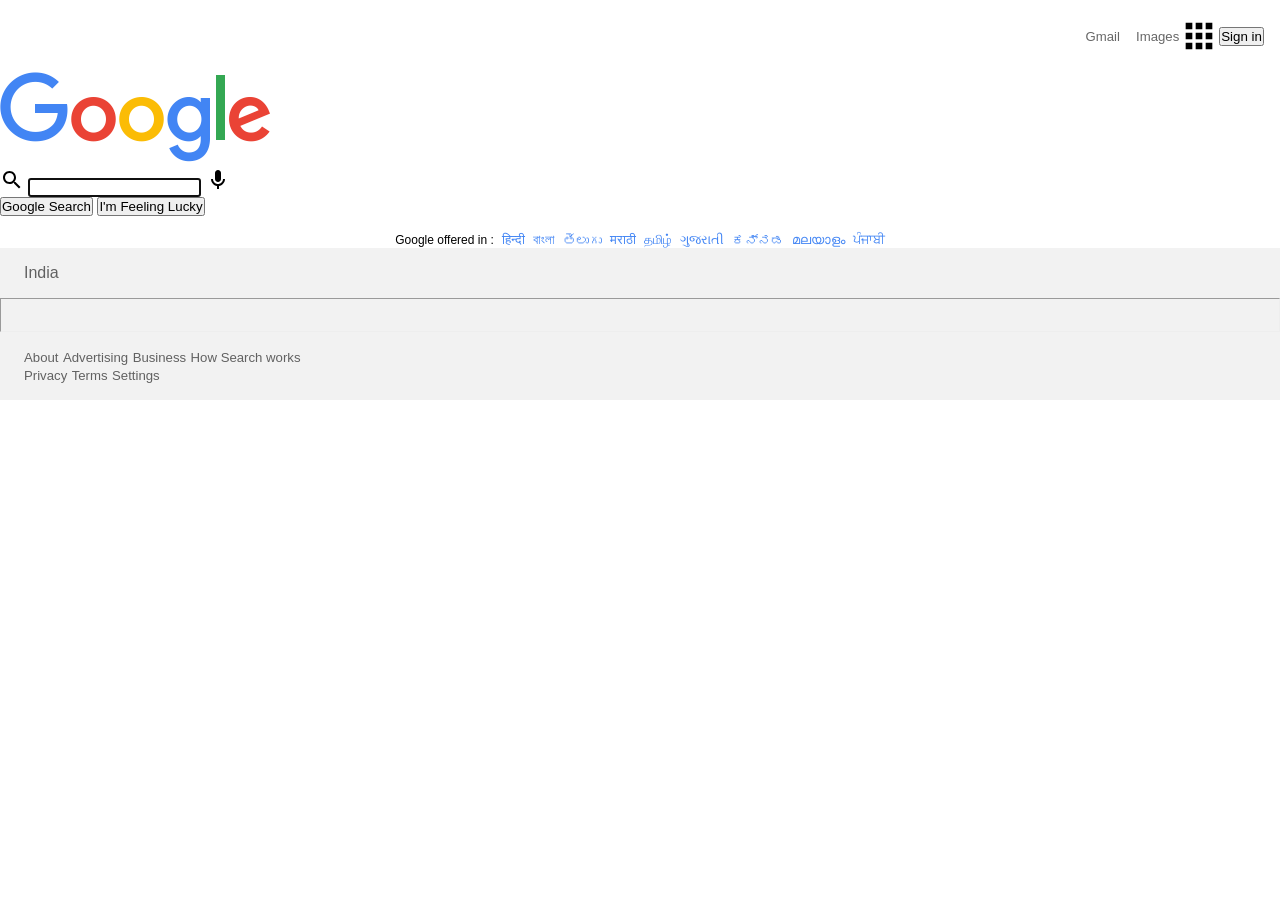
<file: index.htm>
<!DOCTYPE html>
<html lang="en">
  <head>
    <meta charset="UTF-8" />
    <meta http-equiv="X-UA-Compatible" content="IE=edge" />
    <meta name="viewport" content="width=device-width, initial-scale=1.0" />
    <title>Google</title>
    <link
      rel="icon"
      href="/googlehomepageclone/favicon.ico"
      type="image/x-icon"
    />
    <link href="style.css" rel="stylesheet" />
    <link
      href="https://fonts.googleapis.com/icon?family=Material+Icons"
      rel="stylesheet"
    />
  </head>
  <body>
    <nav>
      <a href="#">Gmail</a>
      <a href="#">Images</a>
      <img class="nav-image nav-app" src="apps.svg" alt="apps" />
      <button class="sign-in-btn">Sign in</button>
    </nav>
    <section>
      <img class="google" src="googlecolor.png" />
      <div class="search-box">
        <label for="search">
          <img class="search-img" src="search.svg" />
        </label>
        <input type="search" id="search" autofocus />
        <img class="mic-img" src="mic.svg" />

        <div class="buttons">
          <button>Google Search</button>
          <button>I'm Feeling Lucky</button>
        </div>

        <div class="language-bar">
          <p>Google offered in :</p>
          <a href="#">हिन्दी</a>
          <a href="#">বাংলা</a>
          <a href="#">తెలుగు</a>
          <a href="#">मराठी</a>
          <a href="#">தமிழ்</a>
          <a href="#">ગુજરાતી</a>
          <a href="#">ಕನ್ನಡ</a>
          <a href="#">മലയാളം</a>
          <a href="#">ਪੰਜਾਬੀ</a>
        </div>
      </div>
    </section>
    <footer>
      <div class="country">
        <p>India</p>
      </div>
      <hr />
      <div class="misc">
        <div class="about">
          <a href="#">About</a>
          <a href="#">Advertising</a>
          <a href="#">Business</a>
          <a href="#">How Search works</a>
        </div>
        <div class="info">
          <a href="#">Privacy</a>
          <a href="#">Terms</a>
          <a href="#">Settings</a>
        </div>
      </div>
    </footer>
  </body>
</html>
</file>
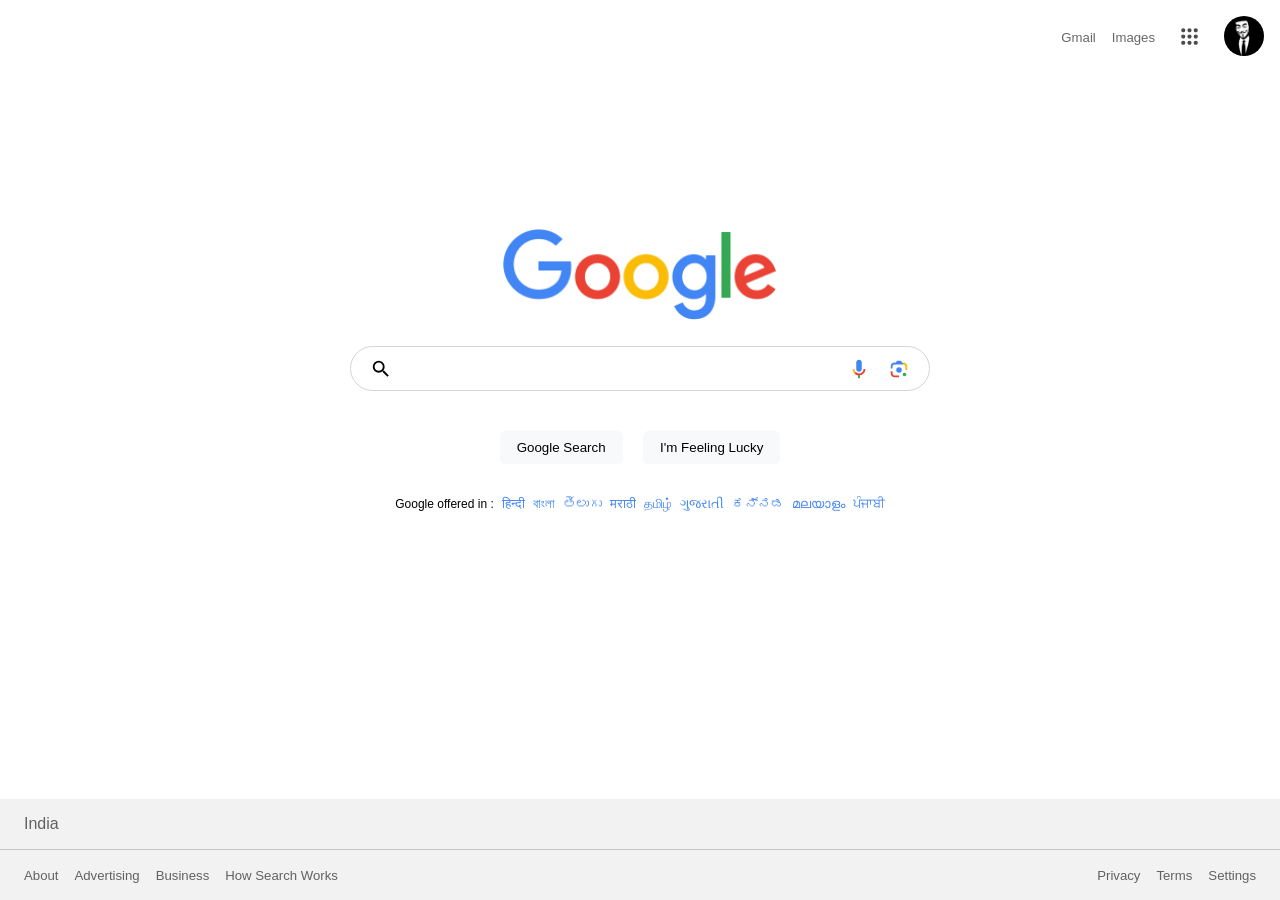
<file: index.html>
<!DOCTYPE html>
<html lang="en">
  <head>
    <meta charset="UTF-8" />
    <meta name="viewport" content="width=device-width, initial-scale=1.0" />
    <title>Google</title>
    <link
      rel="stylesheet"
      href="https://cdnjs.cloudflare.com/ajax/libs/font-awesome/6.4.0/css/all.min.css"
      integrity="sha512-iecdLmaskl7CVkqkXNQ/ZH/XLlvWZOJyj7Yy7tcenmpD1ypASozpmT/E0iPtmFIB46ZmdtAc9eNBvH0H/ZpiBw=="
      crossorigin="anonymous"
      referrerpolicy="no-referrer"
    />
    <link rel="icon" href="gicon.png" />
    <link href="style.css" rel="stylesheet" />
  </head>
  <body>
    <nav>
      <a href="#">Gmail</a>
      <a href="#">Images</a>
      <a href="#">
        <img src="svg0.svg" id="menu-img" />
      </a>
      <a href="#">
        <img src="profile.jpg" alt="profile" id="profile-img" />
      </a>
    </nav>
    <main>
      <img src="googlecolor.png" />
      <div class="search-bar">
        <input type="search" autofocus />
        <img src="svg1.svg" class="input-img search" />
        <img src="svg3.svg" class="input-img mic" />
        <img src="svg4.svg" class="input-img camera" />
      </div>
      <div class="btn-class">
        <button>Google Search</button>
        <button>I'm Feeling Lucky</button>
      </div>
      <div class="language-bar">
        <p>Google offered in :</p>
        <a href="#">हिन्दी</a>
        <a href="#">বাংলা</a>
        <a href="#">తెలుగు</a>
        <a href="#">मराठी</a>
        <a href="#">தமிழ்</a>
        <a href="#">ગુજરાતી</a>
        <a href="#">ಕನ್ನಡ</a>
        <a href="#">മലയാളം</a>
        <a href="#">ਪੰਜਾਬੀ</a>
      </div>
    </main>
    <footer>
      <div class="country">
        <p>India</p>
      </div>
      <div class="footer-menu">
        <ul class="about">
          <li><a href="">About</a></li>
          <li><a href="">Advertising</a></li>
          <li><a href="">Business</a></li>
          <li><a href="">How Search Works</a></li>
        </ul>
        <ul class="settings">
          <li><a href="">Privacy</a></li>
          <li><a href="">Terms</a></li>
          <li><a href="">Settings</a></li>
        </ul>
      </div>
    </footer>
  </body>
</html>
</file>
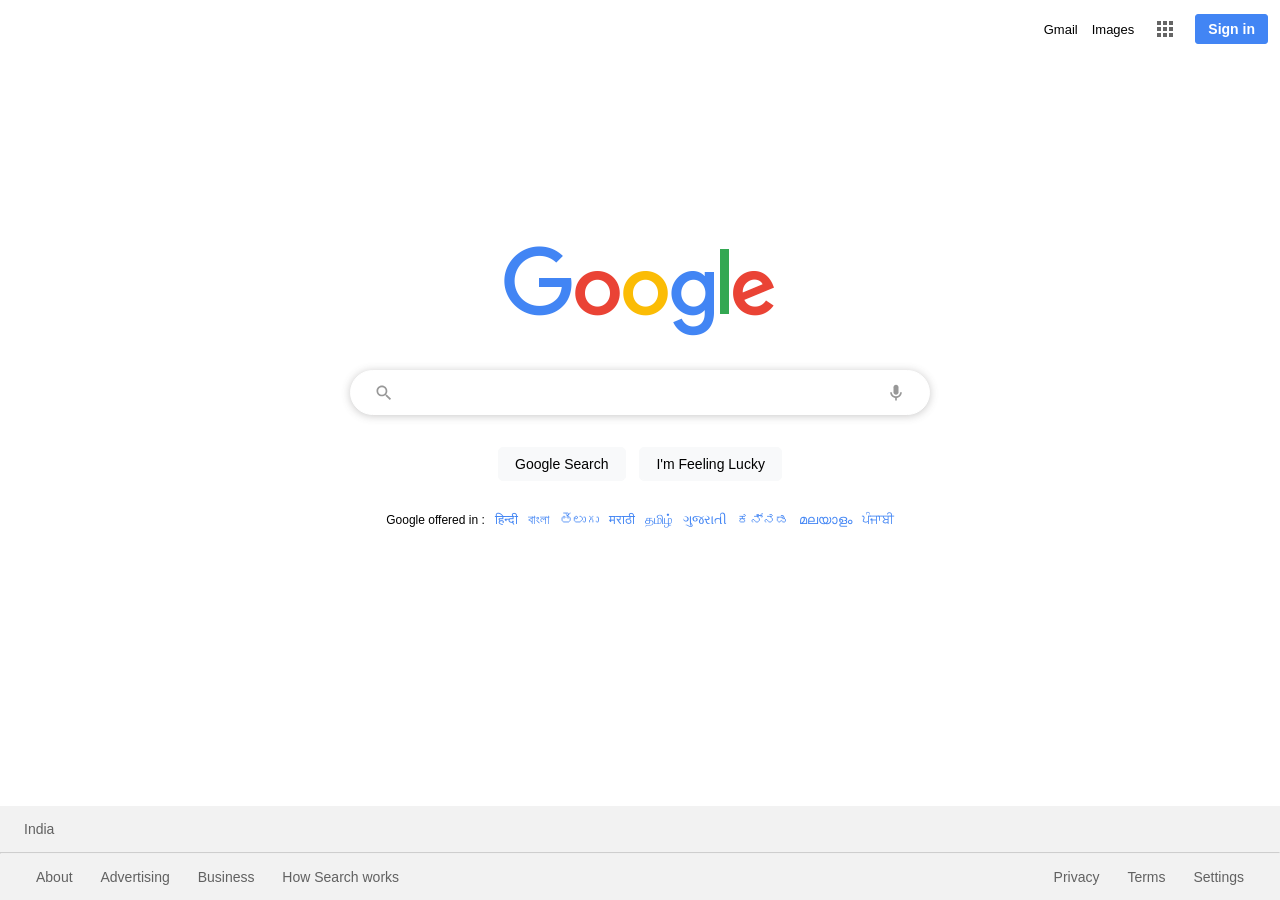
<file: googlehomepageclone.html>
<!DOCTYPE html>
<html lang="en">
  <head>
    <meta charset="UTF-8" />
    <meta http-equiv="X-UA-Compatible" content="IE=edge" />
    <meta name="viewport" content="width=device-width, initial-scale=1.0" />
    <title>Google</title>
    <link
      rel="icon"
      href="/googlehomepageclone/favicon.ico"
      type="image/x-icon"
    />
    <link href="newgoogle.css" rel="stylesheet" />
    <link
      href="https://fonts.googleapis.com/icon?family=Material+Icons"
      rel="stylesheet"
    />
  </head>
  <body>
    <nav>
      <a href="#">Gmail</a>
      <a href="#">Images</a>
      <img class="nav-image nav-app" src="apps.svg" alt="apps" />
      <button class="sign-in-btn">Sign in</button>
    </nav>
    <section>
      <img class="google" src="googlecolor.png" />
      <div class="search-box">
        <label for="search">
          <img class="search-img" src="search.svg" />
        </label>
        <input type="search" id="search" autofocus />
        <img class="mic-img" src="mic.svg" />

        <div class="buttons">
          <button>Google Search</button>
          <button>I'm Feeling Lucky</button>
        </div>

        <div class="language-bar">
          <p>Google offered in :</p>
          <a href="#">हिन्दी</a>
          <a href="#">বাংলা</a>
          <a href="#">తెలుగు</a>
          <a href="#">मराठी</a>
          <a href="#">தமிழ்</a>
          <a href="#">ગુજરાતી</a>
          <a href="#">ಕನ್ನಡ</a>
          <a href="#">മലയാളം</a>
          <a href="#">ਪੰਜਾਬੀ</a>
        </div>
      </div>
    </section>
    <footer>
      <div class="country">
        <p>India</p>
      </div>
      <hr />
      <div class="misc">
        <div class="about">
          <a href="#">About</a>
          <a href="#">Advertising</a>
          <a href="#">Business</a>
          <a href="#">How Search works</a>
        </div>
        <div class="info">
          <a href="#">Privacy</a>
          <a href="#">Terms</a>
          <a href="#">Settings</a>
        </div>
      </div>
    </footer>
  </body>
</html>
</file>
<file: style.css>
* {
  margin: 0;
  padding: 0;
  font-family: "arial", "sans-serif";
  list-style: none;
  user-select: none;
}
body {
  display: flex;
  flex-direction: column;
  height: 100vh;
}
nav {
  display: flex;
  align-items: center;
  justify-content: flex-end;
  padding: 1rem;
}
a {
  color: rgba(0, 0, 0, 0.6);
  text-decoration: none;
  font-size: 0.825rem;
}

a:hover {
  text-decoration: underline;
}
nav img {
  width: 40px;
  height: 40px;
  border-radius: 50%;
}
#menu-img {
  opacity: 0.7;
  width: 25px;
  height: 25px;
  padding: 6px;
}
#menu-img:hover {
  background-color: rgb(230, 227, 227);
}
nav a {
  margin-right: 1rem;
}
nav a:last-of-type {
  margin-right: 0;
}
.menu {
  font-size: 1.25rem;
  padding: 8px 10px;
  border-radius: 50%;
}
.menu:hover {
  background-color: rgb(216, 213, 213);
}
main {
  flex: 1;
  display: flex;
  margin: 12% 0;
  flex-direction: column;
  align-items: center;
}
main img {
  object-fit: contain;
  width: 275px;
}
.search-bar {
  position: relative;
}
main .search-bar input {
  width: 73vw;
  max-width: 580px;
  /* width: min(75vw, 560px); */
  margin: 1.5rem auto;

  padding-left: 3rem;
  padding-right: 3rem;
  border-radius: 25px;
  border: 1px solid rgb(214, 213, 213);
  outline: none;
  height: 45px;
}
main .search-bar input:hover {
  border: 1px solid #fff;
  box-shadow: 0 1px 8px rgb(77, 74, 74, 0.3);
}
main .search-bar input::-webkit-search-cancel-button {
  appearance: none;
  background-image: url(svg2.svg);
  background-size: 25px 25px;
  height: 25px;
  width: 25px;
  opacity: 0.6;
  border-right: 1px dotted black;
  background-repeat: no-repeat;
  padding: 0 8px;
  cursor: pointer;
  margin: 0 2.8rem;
  margin-left: 0.8rem;
}
.input-img {
  width: 22px;
  top: 39%;
}
.search {
  position: absolute;
  left: 20px;
}
.mic {
  position: absolute;
  right: 60px;
}
.camera {
  position: absolute;
  right: 20px;
}
.btn-class {
  margin: 1rem 0;
}
.btn-class button {
  padding: 8px 16px;
  color: #000;
  border: none;
  outline: none;
  cursor: pointer;
  margin-right: 1rem;
  background-color: rgb(248 249 250);
  border: 1px solid rgb(248 249 250);
  border-radius: 5px;
}
.btn-class button:last-of-type {
  margin-right: 0;
}
.btn-class button:hover {
  border: 2px solid #ddd;
}
.language-bar {
  display: flex;
  align-items: center;
  gap: 8px;
  justify-content: center;
  margin-top: 1rem;
  flex-wrap: wrap;
}
.language-bar a {
  color: #4285f4;
}
.language-bar p {
  font-size: 12px;
}
footer {
  color: rgba(0, 0, 0, 0.6);
  background-color: rgb(242 242 242);
}
footer > * {
  padding: 1rem 1.5rem;
}
.footer-menu {
  display: flex;
  align-items: center;
  justify-content: space-between;
  flex-wrap: wrap;
  border-top: 1px solid rgb(197, 197, 197);
}
.footer-menu ul {
  display: flex;
}
.footer-menu ul li {
  margin-right: 1rem;
}
.footer-menu ul li:last-of-type {
  margin-right: 0;
}
@media (max-width: 1200px) {
  .footer-menu {
    justify-content: space-around;
  }
}
@media (max-width: 425px) {
  main img {
    width: 200px;
  }
  .language-bar {
    padding: 0 1rem;
  }
}
@media (max-width: 375px) {
  .footer-menu ul li a {
    font-size: 11px;
  }
}
</file>
<file: newgoogle.css>
* {
  margin: 0;
  padding: 0;
  box-sizing: border-box;
  font-family: "arial", "sans-serif";
  font-size: 14px;
}
.account-circle {
  width: 38px;
  height: 38px;
}
body {
  line-height: 1;
  display: flex;
  flex-direction: column;
  min-height: 100vh;
}
nav {
  display: flex;
  align-items: center;
  justify-content: flex-end;
  margin-right: 12px;
  margin-top: 12px;
}
nav a:link,
nav a:visited {
  color: #000;
  text-decoration: none;
  font-size: 13px;
  margin-right: 14px;
}
nav a:hover,
nav a:active {
  text-decoration: underline;
}
nav img {
  margin-right: 6px;
  opacity: 0.6;
  cursor: pointer;
  padding: 5px;
  border-radius: 50%;
}
nav img:hover {
  background-color: rgb(216, 216, 216);
}
nav button {
  background-color: #4285f4;
  padding: 6px 12px;
  border: 1px solid #4285f4;
  outline: none;
  font-weight: bold;
  color: white;
  border-radius: 3px;
  margin-left: 7px;
  cursor: pointer;
}
section {
  flex: 1;
  /* justify-content: space-around; */
}
section .google {
  display: block;
  /* text-align: center; */
  object-fit: contain;
  margin: 0 auto;
  margin-top: 200px;
}
.search-box {
  margin: 0 auto;
  width: 580px;
  text-align: center;
  position: relative;
  /* margin-top: 20px; */
  display: flex;
  flex-direction: column;
  gap: 32px;
}
.search-box input {
  display: block;
  width: 100%;
  height: 45px;
  border-radius: 25px;
  outline: none;
  border: 1px solid rgb(216, 216, 216);
  padding: 0 60px;
  /* position: relative; */
}
.search-box input:hover,
.search-box input:focus {
  border: 1px solid #fff;
  box-shadow: 0 1px 8px rgb(77, 74, 74, 0.3);
}
.search-box .search-img {
  width: 20px;
  height: 20px;
  opacity: 0.4;
  position: absolute;
  top: 45px;
  left: 24px;
}
.search-box .mic-img {
  width: 20px;
  height: 20px;
  opacity: 0.4;
  position: absolute;
  top: 45px;
  right: 24px;
  cursor: pointer;
}
.buttons button {
  border: none;
  outline: none;
  background-color: rgb(248 249 250);
  border: 1px solid rgb(248 249 250);
  padding: 8px 16px;
  margin-right: 10px;
  border-radius: 5px;
  cursor: pointer;
}
.buttons button:last-child {
  margin-right: 0;
}
.buttons button:hover {
  border: 2px solid #ddd;
}
.language-bar {
  display: flex;
  justify-content: center;
  align-items: center;
  gap: 10px;
}
.language-bar p {
  font-size: 12px;
}
.language-bar a:link,
.language-bar a:visited {
  font-size: 13px;
  text-decoration: none;
  color: #4285f4;
}
.language-bar a:hover,
.language-bar a:active {
  text-decoration: underline;
}
footer {
  background: rgb(242 242 242);
}
footer .country {
  padding: 16px 24px;
  color: rgba(0, 0, 0, 0.6);
}
footer .misc {
  display: flex;
  align-items: center;
  justify-content: space-between;
  padding: 16px 24px;
}
.about a:link,
.info a:link,
.about a:visited,
.info a:visited {
  margin: 12px;
  color: rgba(0, 0, 0, 0.6);
  text-decoration: none;
}
.about a:hover,
.info a:hover,
.about a:active,
.info a:active {
  text-decoration: underline;
}
footer hr {
  opacity: 0.4;
}
.search-box input::-webkit-search-cancel-button {
  appearance: none;
  background-image: url(cancel.svg);
  background-size: 20px 20px;
  height: 20px;
  width: 20px;
  opacity: 0.5;
  border-right: 1px dotted black;
  padding: 0 8px;
  background-repeat: no-repeat;
  cursor: pointer;
}
@media (max-width: 1200px) {
  footer .misc {
    justify-content: space-evenly;
  }
}
</file>
